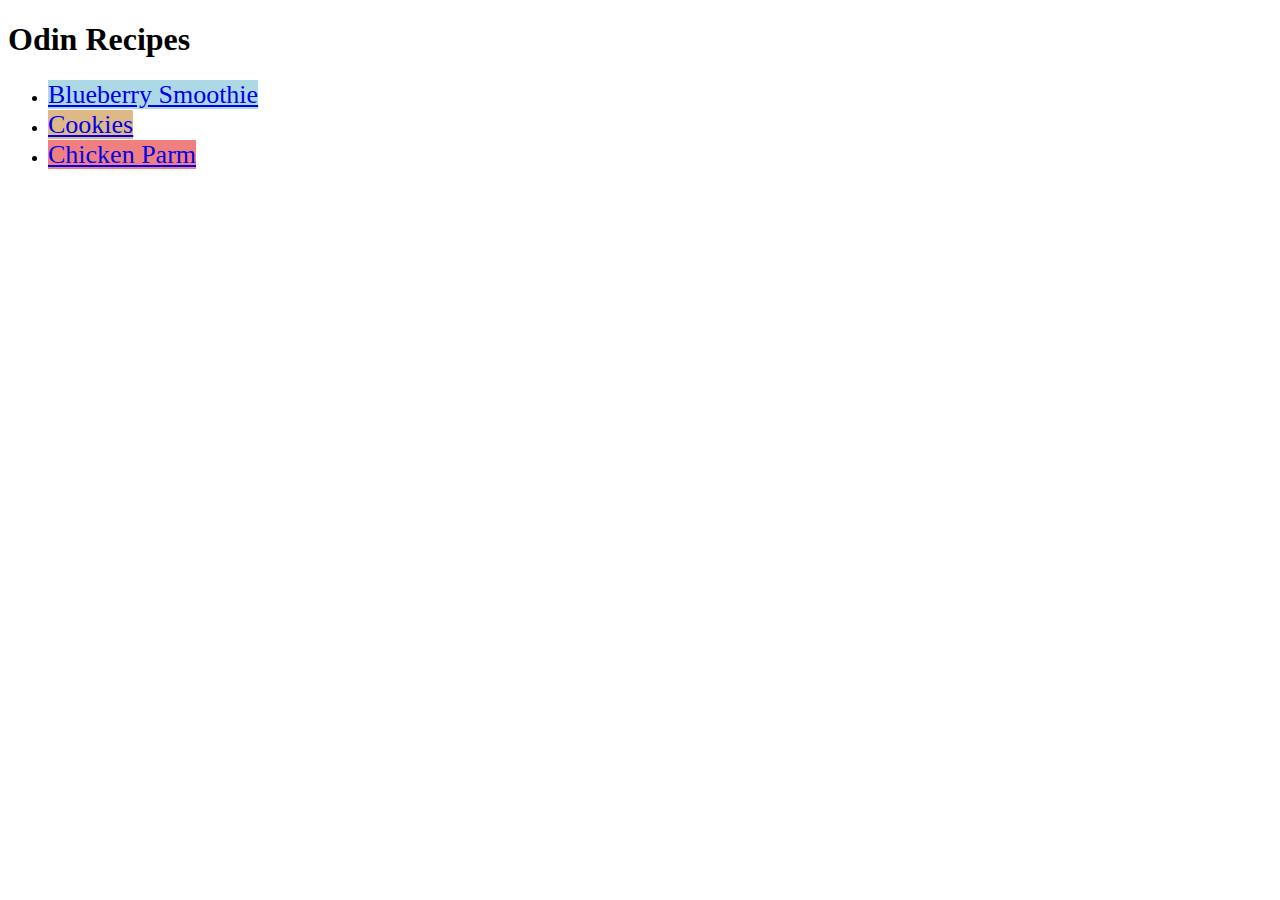
<file: index.html>
<!DOCTYPE html>
<html lang="en">
  <head>
    <meta charset="UTF-8" />
    <title>Odin-Recipes</title>
  </head>
  <body>
    <h1>Odin Recipes</h1>
    <ul>
      <li>
        <a
          href="./recipes/Blueberry_Smoothie.html"
          style="background-color: lightblue; font-size: 26px"
          >Blueberry Smoothie</a
        >
      </li>
      <li>
        <a
          href="./recipes/Cookie.html"
          style="background-color: burlywood; font-size: 26px"
          >Cookies</a
        >
      </li>
      <li>
        <a
          href="./recipes/chicken_parm.html"
          style="background-color: lightcoral; font-size: 26px"
          >Chicken Parm</a
        >
      </li>
    </ul>
  </body>
</html>
</file>
